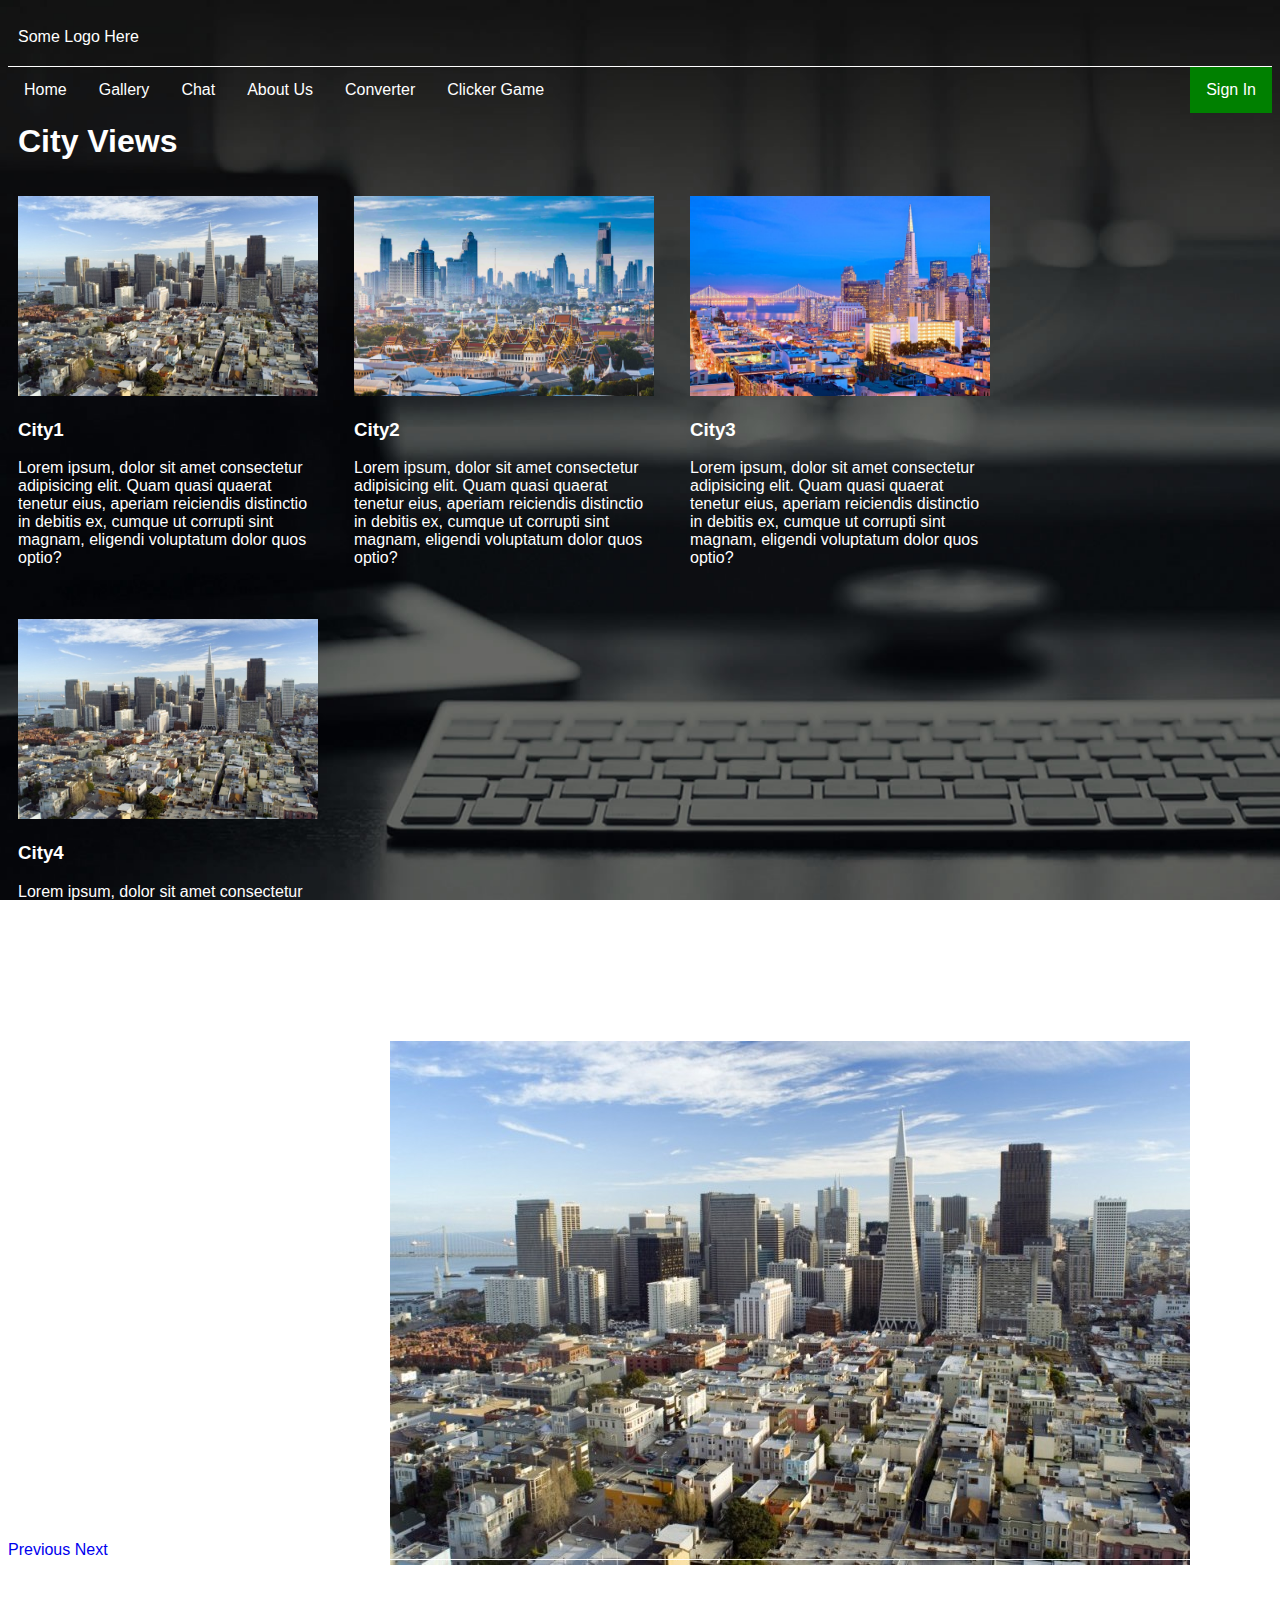
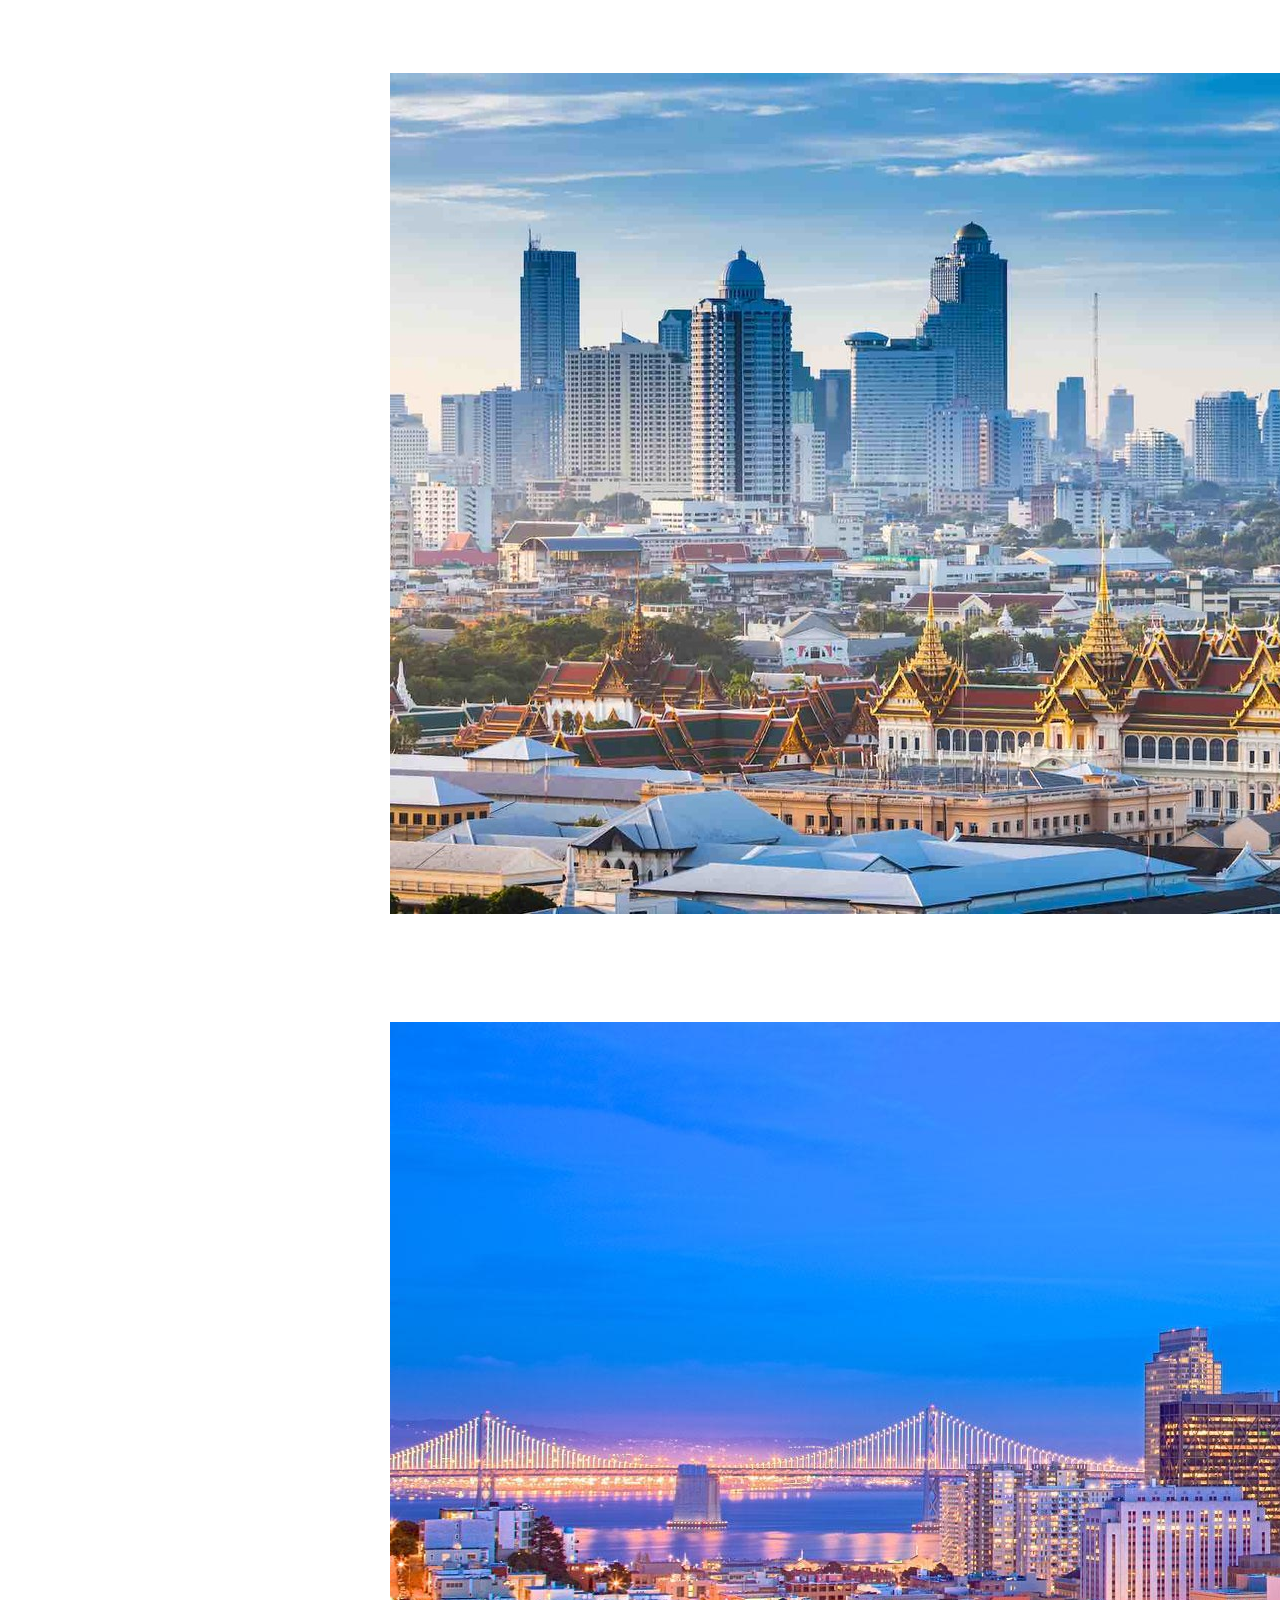
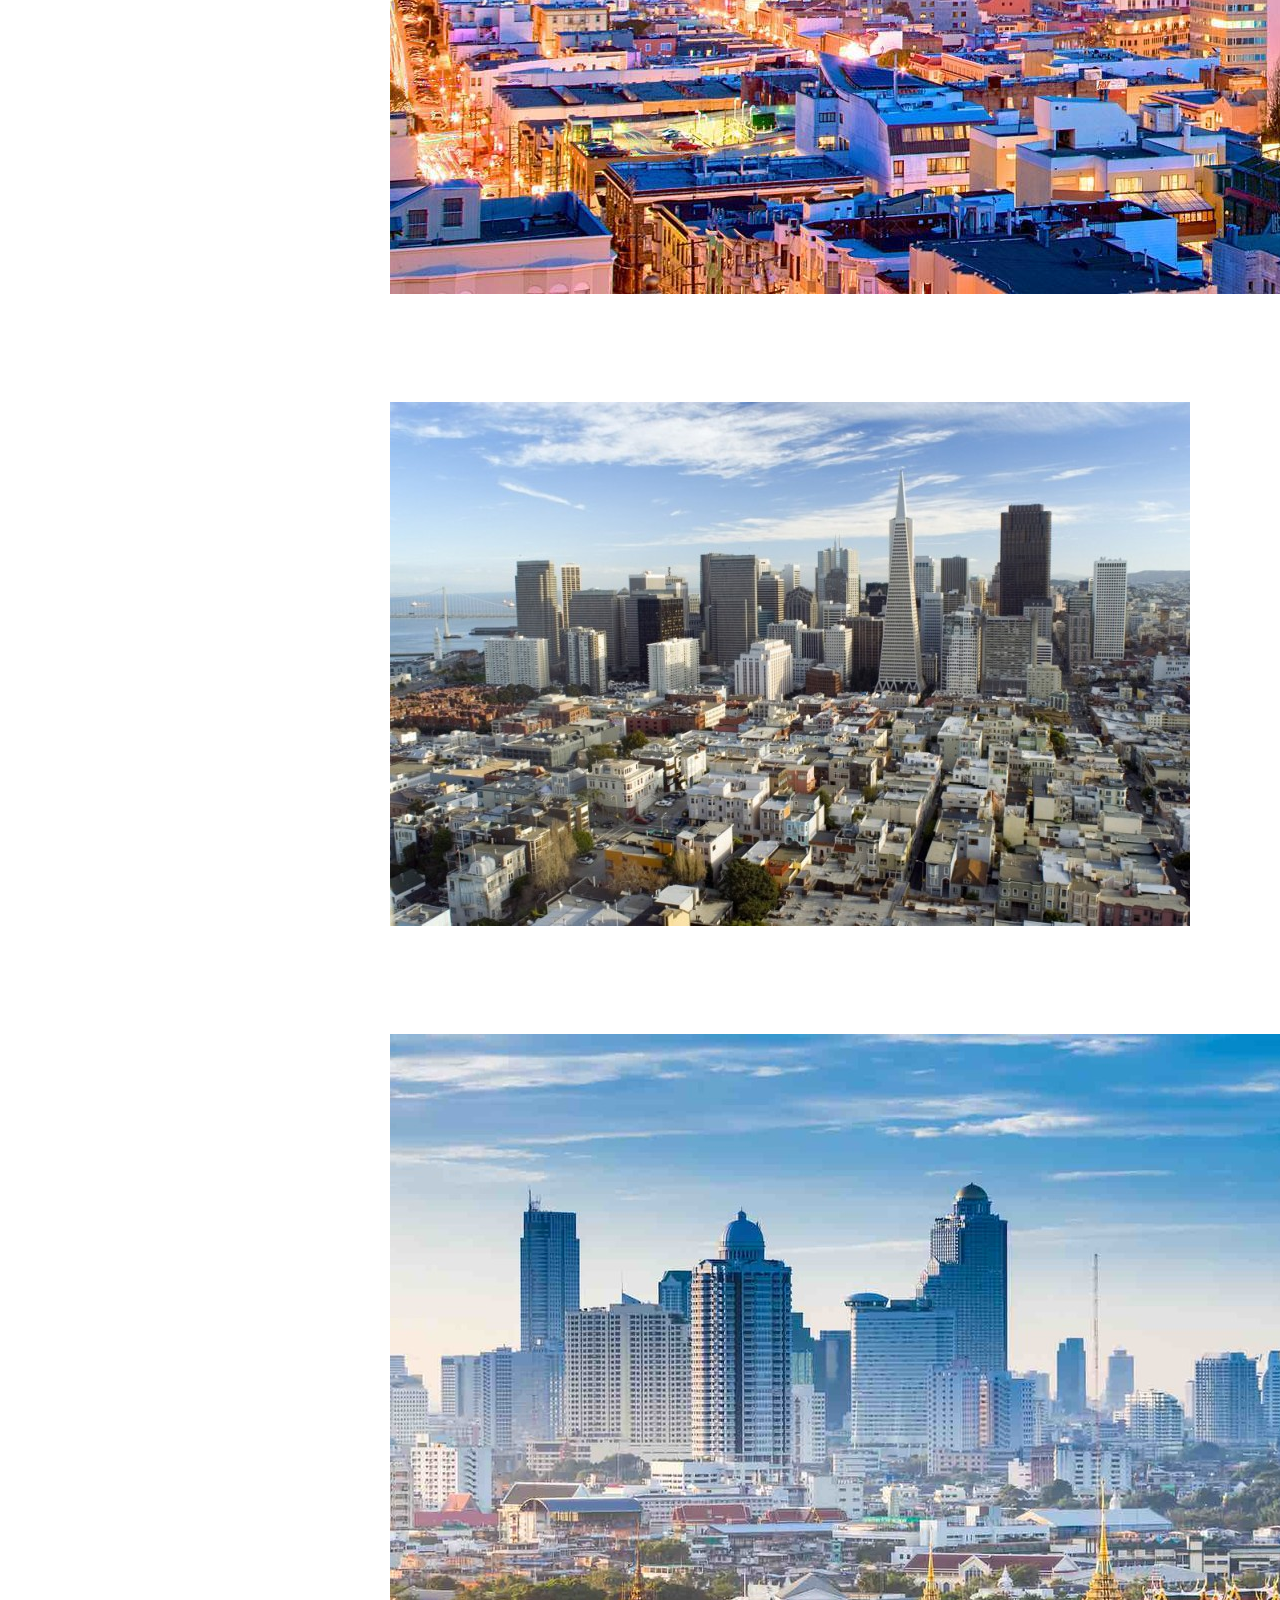
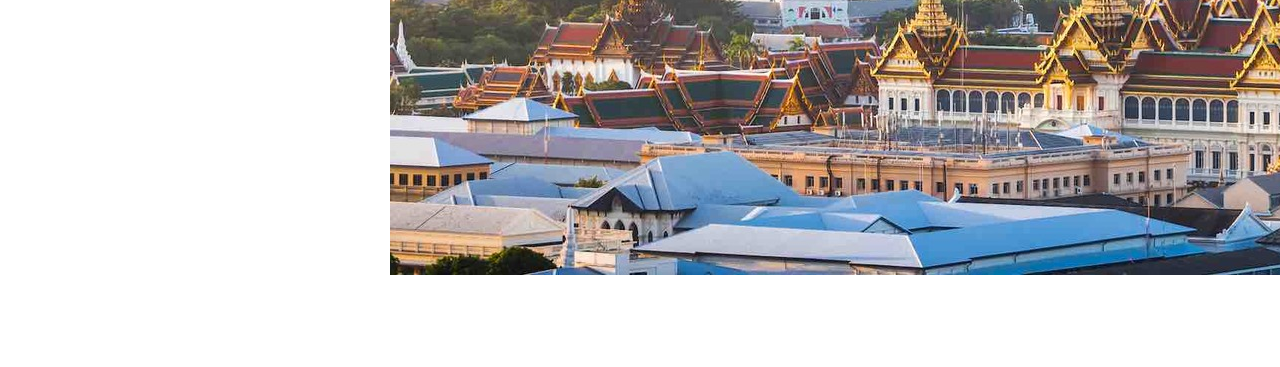
<file: HTML/index.html>
<!DOCTYPE html>
<html lang="en">

<head>
    <meta charset="UTF-8">
    <meta name="viewport" content="width=device-width, initial-scale=1.0">
    <meta http-equiv="X-UA-Compatible" content="ie=edge">
    <title>Home</title>
    <link rel="stylesheet" href="https://stackpath.bootstrapcdn.com/bootstrap/4.2.1/css/bootstrap.min.css" integrity="sha384-GJzZqFGwb1QTTN6wy59ffF1BuGJpLSa9DkKMp0DgiMDm4iYMj70gZWKYbI706tWS" crossorigin="anonymous">
    <link rel="stylesheet" type="text/css" href="../CSS/style.css">
</head>

<body>

    <header>
        <a href="../HTML/index.html" class="logo" style="float:left">Some Logo Here</a>
    </header>

    <ul>
        <li><a href="../HTML/index.html">Home</a></li>
        <li><a href="../HTML/gallery.html">Gallery</a></li>
        <li><a href="../HTML/Chat.html">Chat</a></li>
        <li><a href="../HTML/aboutUs.html">About Us</a></li>
        <li><a href="../HTML/converter.html">Converter</a></li>
        <li><a href="../HTML/clickerGame.html">Clicker Game</a></li>
        <li style="float:right"><a class="rightLink" href="../HTML/signIn.html">Sign In</a></li>
    </ul>

    <h1>City Views</h1>

    <div class="row">
        <div class="column">
            <div class="content">
                <img src="../Imgaes/City5.jpg" alt="City" width="300" height="200">
                <h3>City1</h3>
                <p>Lorem ipsum, dolor sit amet consectetur adipisicing elit. Quam quasi quaerat tenetur eius, aperiam reiciendis distinctio in debitis ex, cumque ut corrupti sint magnam, eligendi voluptatum dolor quos optio?
                </p>
            </div>
        </div>
        <div class="column">
            <div class="content">
                <img src="../Imgaes/City6.jpg" alt="City" width="300" height="200">
                <h3>City2</h3>
                <p>
                    Lorem ipsum, dolor sit amet consectetur adipisicing elit. Quam quasi quaerat tenetur eius, aperiam reiciendis distinctio in debitis ex, cumque ut corrupti sint magnam, eligendi voluptatum dolor quos optio?
                </p>
            </div>
        </div>
        <div class="column">
            <div class="content">
                <img src="../Imgaes/city7.jpg" alt="City" width="300" height="200">
                <h3>City3</h3>
                <p>
                    Lorem ipsum, dolor sit amet consectetur adipisicing elit. Quam quasi quaerat tenetur eius, aperiam reiciendis distinctio in debitis ex, cumque ut corrupti sint magnam, eligendi voluptatum dolor quos optio?
                </p>
            </div>
        </div>
        <div class="column">
            <div class="content">
                <img src="../Imgaes/City5.jpg" alt="City" width="300" height="200">
                <h3>City4</h3>
                <p>
                    Lorem ipsum, dolor sit amet consectetur adipisicing elit. Quam quasi quaerat tenetur eius, aperiam reiciendis distinctio in debitis ex, cumque ut corrupti sint magnam, eligendi voluptatum dolor quos optio?
                </p>
            </div>
        </div>
    </div>


    <div id="carouselExampleControls" class="carousel slide" data-ride="carousel">
        <div class="carousel-inner">
            <div class="carousel-item active">
                <img src="../Imgaes/City5.jpg" class="d-block w-100" alt="cs">
                <p>
                    Lorem ipsum dolor sit amet, consectetur adipisicing elit. Obcaecati dignissimos reprehenderit itaque sed maxime quae debitis est quisquam exercitationem voluptatibus dolore corporis ducimus, optio provident quaerat, nisi blanditiis nesciunt nemo?
                </p>
            </div>
            <div class="carousel-item">
                <img src="../Imgaes/City6.jpg" class="d-block w-100" alt="gta">
                <p>
                    Lorem ipsum dolor sit amet, consectetur adipisicing elit. Obcaecati dignissimos reprehenderit itaque sed maxime quae debitis est quisquam exercitationem voluptatibus dolore corporis ducimus, optio provident quaerat, nisi blanditiis nesciunt nemo?
                </p>
            </div>
            <div class="carousel-item">
                <img src="../Imgaes/city7.jpg" class="d-block w-100" alt="roe">
                <p>
                    Lorem ipsum dolor sit amet, consectetur adipisicing elit. Obcaecati dignissimos reprehenderit itaque sed maxime quae debitis est quisquam exercitationem voluptatibus dolore corporis ducimus, optio provident quaerat, nisi blanditiis nesciunt nemo?
                </p>
            </div>
            <div class="carousel-item">
                <img src="../Imgaes/City5.jpg" class="d-block w-100" alt="sc">
                <p>
                    Lorem ipsum dolor sit amet, consectetur adipisicing elit. Obcaecati dignissimos reprehenderit itaque sed maxime quae debitis est quisquam exercitationem voluptatibus dolore corporis ducimus, optio provident quaerat, nisi blanditiis nesciunt nemo?
                </p>
            </div>
            <div class="carousel-item">
                <img src="../Imgaes/City6.jpg" class="d-block w-100" alt="wow">
                <p>
                    Lorem ipsum dolor sit amet, consectetur adipisicing elit. Obcaecati dignissimos reprehenderit itaque sed maxime quae debitis est quisquam exercitationem voluptatibus dolore corporis ducimus, optio provident quaerat, nisi blanditiis nesciunt nemo?
                </p>
            </div>
        </div>
        <a class="carousel-control-prev" href="#carouselExampleControls" role="button" data-slide="prev">
            <span class="carousel-control-prev-icon" aria-hidden="true"></span>
            <span class="sr-only">Previous</span>
        </a>
        <a class="carousel-control-next" href="#carouselExampleControls" role="button" data-slide="next">
            <span class="carousel-control-next-icon" aria-hidden="true"></span>
            <span class="sr-only">Next</span>
        </a>
    </div>




    <script src="https://code.jquery.com/jquery-3.3.1.slim.min.js" integrity="sha384-q8i/X+965DzO0rT7abK41JStQIAqVgRVzpbzo5smXKp4YfRvH+8abtTE1Pi6jizo" crossorigin="anonymous"></script>
    <script src="https://cdnjs.cloudflare.com/ajax/libs/popper.js/1.14.6/umd/popper.min.js" integrity="sha384-wHAiFfRlMFy6i5SRaxvfOCifBUQy1xHdJ/yoi7FRNXMRBu5WHdZYu1hA6ZOblgut" crossorigin="anonymous"></script>
    <script src="https://stackpath.bootstrapcdn.com/bootstrap/4.2.1/js/bootstrap.min.js" integrity="sha384-B0UglyR+jN6CkvvICOB2joaf5I4l3gm9GU6Hc1og6Ls7i6U/mkkaduKaBhlAXv9k" crossorigin="anonymous"></script>
    <script src="../JS/javaScript.js" type="text/javascript"></script>
</body>

<footer>
    <p>Kristians Grinbergs</p>
    <p>kristians.grinbergs@gmail.com</p>
</footer>

</html>
</file>
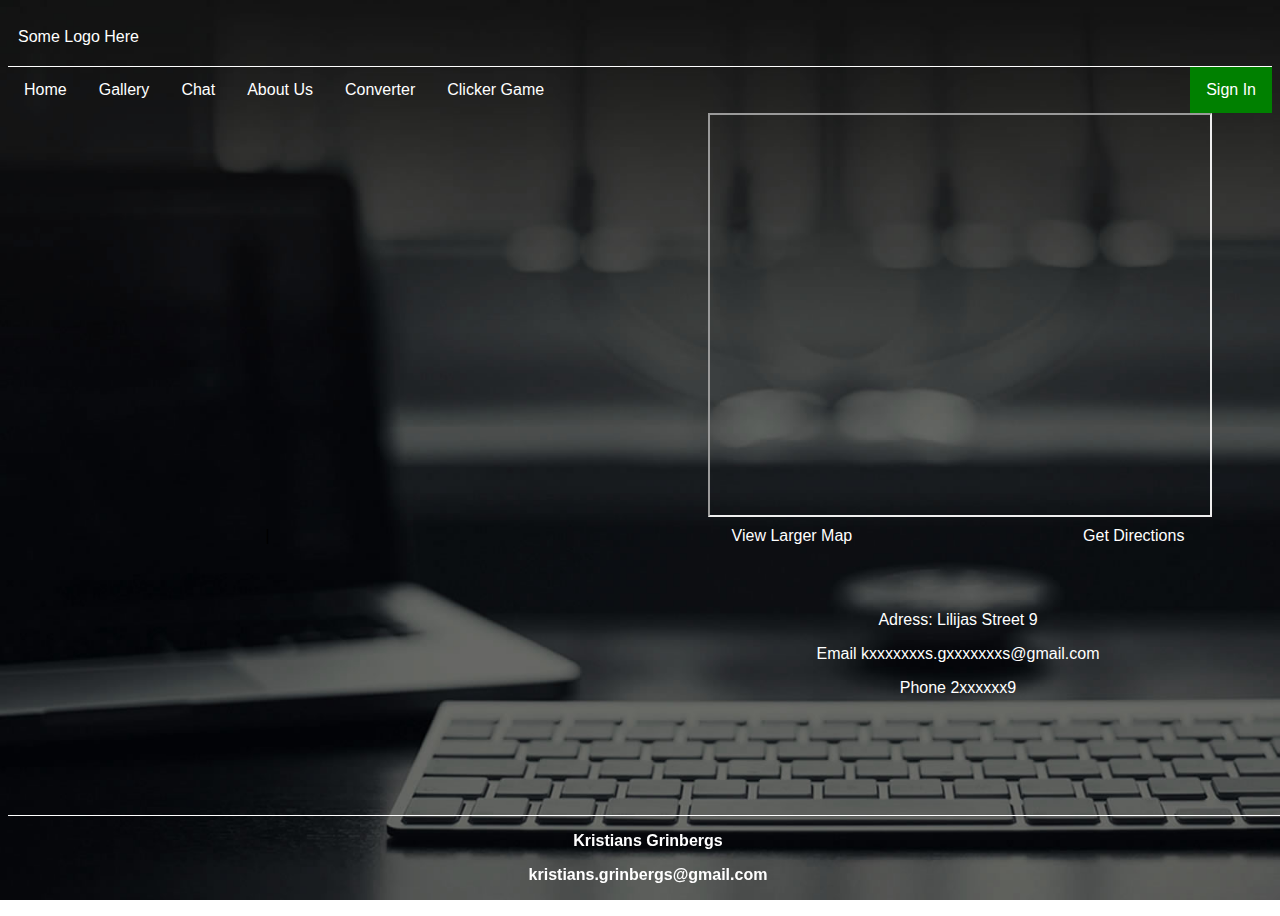
<file: HTML/aboutUs.html>
<!DOCTYPE html>
<html lang="en">

<head>
    <meta charset="UTF-8">
    <meta name="viewport" content="width=device-width, initial-scale=1.0">
    <meta http-equiv="X-UA-Compatible" content="ie=edge">
    <title>Document</title>
    <link rel="stylesheet" href="https://stackpath.bootstrapcdn.com/bootstrap/4.2.1/css/bootstrap.min.css" integrity="sha384-GJzZqFGwb1QTTN6wy59ffF1BuGJpLSa9DkKMp0DgiMDm4iYMj70gZWKYbI706tWS" crossorigin="anonymous">
    <link rel="stylesheet" type="text/css" href="../CSS/style.css">
</head>

<body>

    <header>
        <a href="../HTML/index.html" class="logo" style="float:left">Some Logo Here</a>
    </header>

    <ul>
        <li><a href="../HTML/index.html">Home</a></li>
        <li><a href="../HTML/gallery.html">Gallery</a></li>
        <li><a href="../HTML/Chat.html">Chat</a></li>
        <li><a href="../HTML/aboutUs.html">About Us</a></li>
        <li><a href="../HTML/converter.html">Converter</a></li>
        <li><a href="../HTML/clickerGame.html">Clicker Game</a></li>
        <li style="float:right"><a class="rightLink" href="../HTML/signIn.html">Sign In</a></li>
    </ul>



    <div>
        <iframe class="map" width="500" height="400" frameborder="10" src="https://www.bing.com/maps/embed?h=400&w=500&cp=56.93281299391549~24.14347289768706&lvl=11&typ=d&sty=r&src=SHELL&FORM=MBEDV8" scrolling="no">
        </iframe>
        <div style="white-space: nowrap; text-align: center; width: 500px; padding: 6px 0;">
            <a class="largeMap" id="largeMapLink" target="_blank" href="https://www.bing.com/maps?cp=56.965180~24.065910&amp;sty=r&amp;lvl=11&amp;FORM=MBEDLD">View
                Larger Map</a> &nbsp; | &nbsp;
            <a class="Directions" id="dirMapLink" target="_blank" href="https://www.bing.com/maps/directions?cp=56.965180~24.065910&sty=r&lvl=11&rtp=~pos.56.965180_24.065910____&FORM=MBEDLD">Get
                Directions</a>
            <p class="info">Adress: Lilijas Street 9</p>
            <p class="info">Email kxxxxxxxs.gxxxxxxxs@gmail.com</p>
            <p class="info">Phone 2xxxxxx9</p>
        </div>
    </div>































    <script src="https://code.jquery.com/jquery-3.3.1.slim.min.js" integrity="sha384-q8i/X+965DzO0rT7abK41JStQIAqVgRVzpbzo5smXKp4YfRvH+8abtTE1Pi6jizo" crossorigin="anonymous"></script>
    <script src="https://cdnjs.cloudflare.com/ajax/libs/popper.js/1.14.6/umd/popper.min.js" integrity="sha384-wHAiFfRlMFy6i5SRaxvfOCifBUQy1xHdJ/yoi7FRNXMRBu5WHdZYu1hA6ZOblgut" crossorigin="anonymous"></script>
    <script src="https://stackpath.bootstrapcdn.com/bootstrap/4.2.1/js/bootstrap.min.js" integrity="sha384-B0UglyR+jN6CkvvICOB2joaf5I4l3gm9GU6Hc1og6Ls7i6U/mkkaduKaBhlAXv9k" crossorigin="anonymous"></script>
    <script src="../JS/javaScript.js" type="text/javascript"></script>
</body>

<footer class="footer">
    <p>Kristians Grinbergs</p>
    <p>kristians.grinbergs@gmail.com</p>
</footer>

</html>
</file>
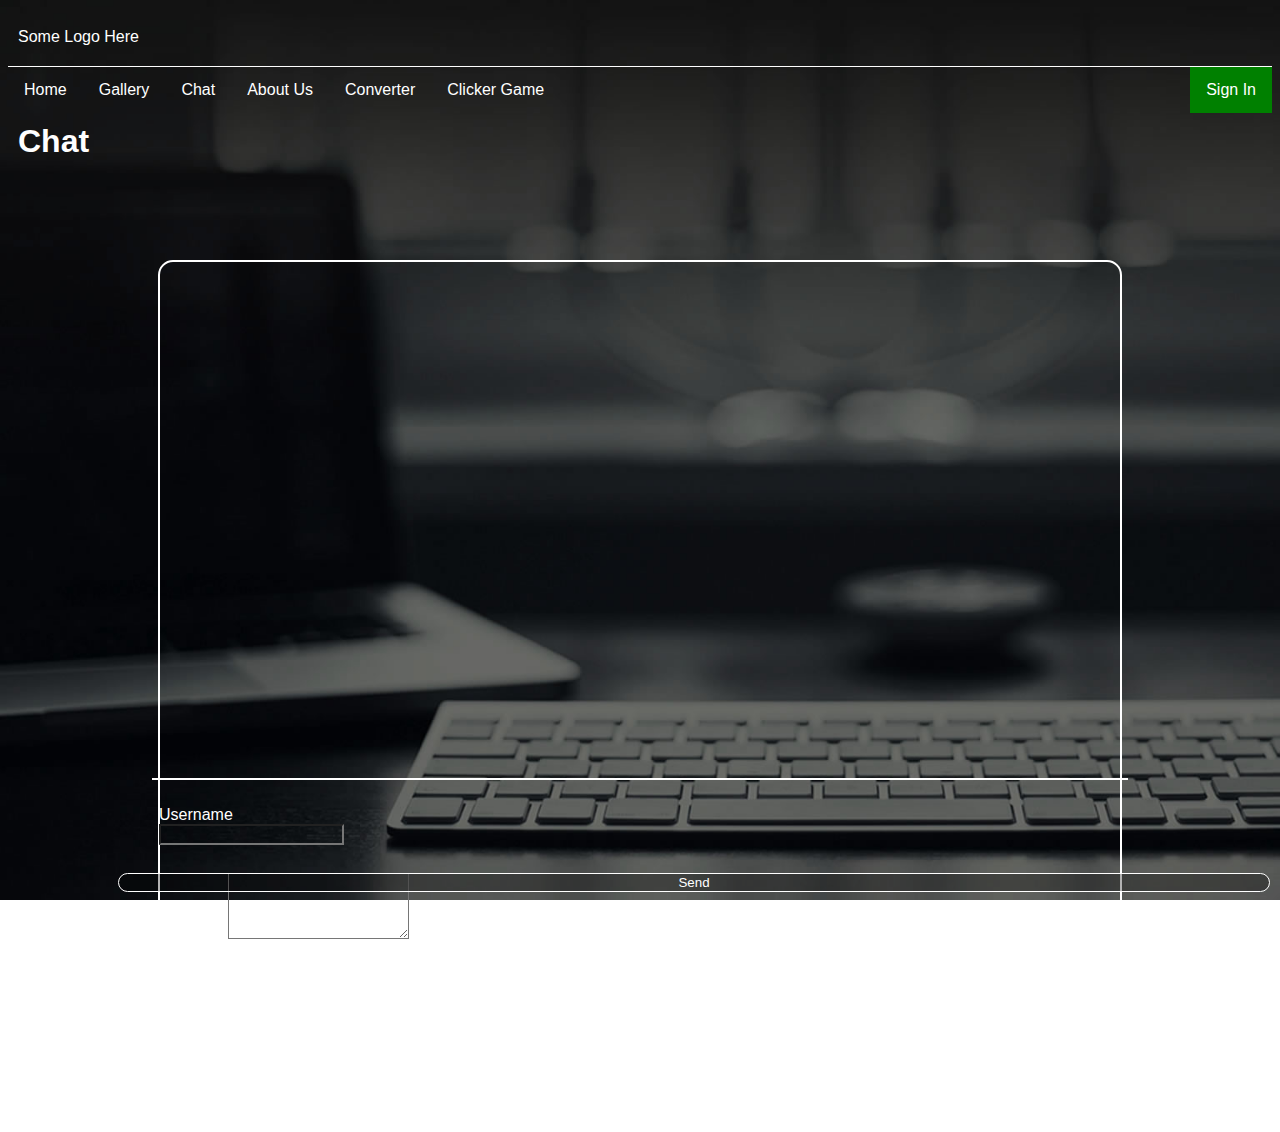
<file: HTML/Chat.html>
<!DOCTYPE html>
<html lang="en">

<head>
    <meta charset="UTF-8">
    <meta name="viewport" content="width=device-width, initial-scale=1.0">
    <meta http-equiv="X-UA-Compatible" content="ie=edge">
    <title>Chat</title>
    <link rel="stylesheet" href="https://stackpath.bootstrapcdn.com/bootstrap/4.2.1/css/bootstrap.min.css" integrity="sha384-GJzZqFGwb1QTTN6wy59ffF1BuGJpLSa9DkKMp0DgiMDm4iYMj70gZWKYbI706tWS" crossorigin="anonymous">
    <link rel="stylesheet" type="text/css" href="../CSS/style.css">
</head>

<body>

    <header>
        <a href="../HTML/index.html" class="logo" style="float:left">Some Logo Here</a>
    </header>

    <ul>
        <li><a href="../HTML/index.html">Home</a></li>
        <li><a href="../HTML/gallery.html">Gallery</a></li>
        <li><a href="../HTML/Chat.html">Chat</a></li>
        <li><a href="../HTML/aboutUs.html">About Us</a></li>
        <li><a href="../HTML/converter.html">Converter</a></li>
        <li><a href="../HTML/clickerGame.html">Clicker Game</a></li>
        <li style="float:right"><a class="rightLink" href="../HTML/signIn.html">Sign In</a></li>
    </ul>

    <h1>Chat</h1>

    <div class="chat">
        <div class="row">
            <div class="col">
                <div class="chat-container"></div>
            </div>
        </div>
        <div class="row input">
            <div class="col-md-3 col-sm-12">
                <label for="username">Username</label></br>
                <input type="text" id="username" name="username">
            </div>
        </div>
        <div class="row input">
            <div class="col-md-10 col-sm-12">
                <label for="message">Message</label>
                <textarea name="" id="message" name="message"></textarea>
            </div>
            <div class="col-md-2 col-sm-12 ">
                <input type="button" value="Send" class="btn" id="sendBtn">
            </div>
        </div>
    </div>


    <script src="https://code.jquery.com/jquery-3.3.1.slim.min.js" integrity="sha384-q8i/X+965DzO0rT7abK41JStQIAqVgRVzpbzo5smXKp4YfRvH+8abtTE1Pi6jizo" crossorigin="anonymous"></script>
    <script src="https://cdnjs.cloudflare.com/ajax/libs/popper.js/1.14.6/umd/popper.min.js" integrity="sha384-wHAiFfRlMFy6i5SRaxvfOCifBUQy1xHdJ/yoi7FRNXMRBu5WHdZYu1hA6ZOblgut" crossorigin="anonymous"></script>
    <script src="https://stackpath.bootstrapcdn.com/bootstrap/4.2.1/js/bootstrap.min.js" integrity="sha384-B0UglyR+jN6CkvvICOB2joaf5I4l3gm9GU6Hc1og6Ls7i6U/mkkaduKaBhlAXv9k" crossorigin="anonymous"></script>
    <script src="../JS/javaScript.js" type="text/javascript"></script>
</body>

<footer>
    <p>Kristians Grinbergs</p>
    <p>kristians.grinbergs@gmail.com</p>
</footer>

</html>
</file>
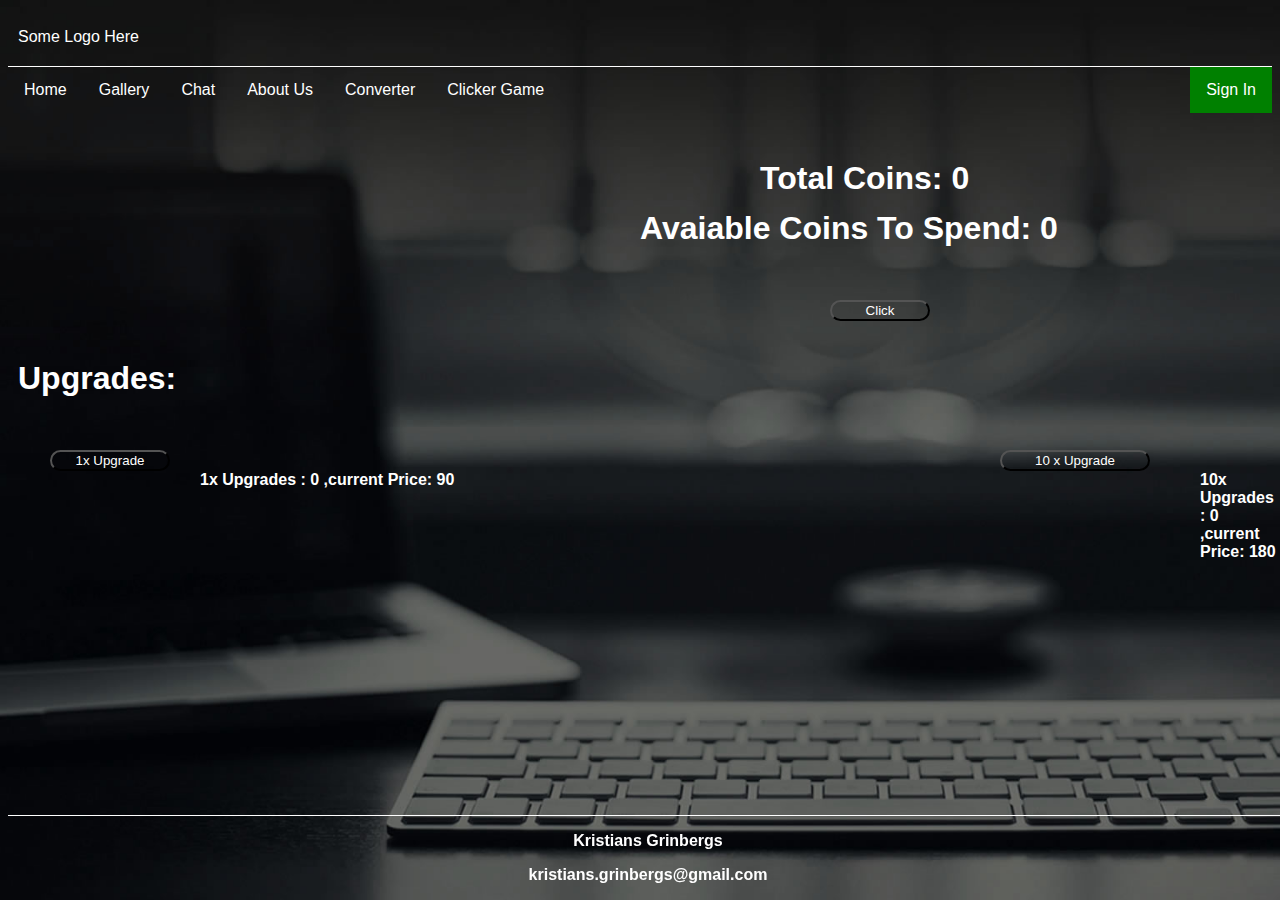
<file: HTML/clickerGame.html>
<!DOCTYPE html>
<html lang="en">

<head>
    <meta charset="UTF-8">
    <meta name="viewport" content="width=device-width, initial-scale=1.0">
    <meta http-equiv="X-UA-Compatible" content="ie=edge">
    <title>Document</title>
    <link rel="stylesheet" href="https://stackpath.bootstrapcdn.com/bootstrap/4.2.1/css/bootstrap.min.css" integrity="sha384-GJzZqFGwb1QTTN6wy59ffF1BuGJpLSa9DkKMp0DgiMDm4iYMj70gZWKYbI706tWS" crossorigin="anonymous">
    <link rel="stylesheet" type="text/css" href="../CSS/style.css">
</head>

<body>
    <header>
        <a href="../HTML/index.html" class="logo" style="float:left">Some Logo Here</a>
    </header>

    <ul>
        <li><a href="../HTML/index.html">Home</a></li>
        <li><a href="../HTML/gallery.html">Gallery</a></li>
        <li><a href="../HTML/Chat.html">Chat</a></li>
        <li><a href="../HTML/aboutUs.html">About Us</a></li>
        <li><a href="../HTML/converter.html">Converter</a></li>
        <li><a href="../HTML/clickerGame.html">Clicker Game</a></li>
        <li style="float:right"><a class="rightLink" href="../HTML/signIn.html">Sign In</a></li>
    </ul>

    <div id="totalCoins">
        <h1>Total Coins: <span id="totCoins">0</span></h1>
    </div>

    <div id="AvaiableCoins">
        <h1>Avaiable Coins To Spend: <span id="CoinsToSpend">0</span></h1>
    </div>

    <button id="click" class="firstCounter" onclick="incrementFirstNumber();">Click</button>

    <div id="upgrade">
        <h1>Upgrades:</h1>
    </div>

    <div id="upgradeFirst">
        <h4>1x Upgrades : <span id="singleUp">0</span> ,current Price: <span id="smallPrice">90</span> </h4>
    </div>

    <div id="upgradeSecond">
        <h4>10x Upgrades : <span id="multiUp">0</span> ,current Price: <span id="bigPrice">180</span></h4>
    </div>

    <button id="singleUpgrade" class="upgrade" onclick="upgradeOne()">1x Upgrade</button>

    <button id="multipleUpgrade" class="upgrade" onclick="bigUpgrade()">10 x Upgrade</button>




    <script src="https://code.jquery.com/jquery-3.3.1.slim.min.js" integrity="sha384-q8i/X+965DzO0rT7abK41JStQIAqVgRVzpbzo5smXKp4YfRvH+8abtTE1Pi6jizo" crossorigin="anonymous"></script>
    <script src="https://cdnjs.cloudflare.com/ajax/libs/popper.js/1.14.6/umd/popper.min.js" integrity="sha384-wHAiFfRlMFy6i5SRaxvfOCifBUQy1xHdJ/yoi7FRNXMRBu5WHdZYu1hA6ZOblgut" crossorigin="anonymous"></script>
    <script src="https://stackpath.bootstrapcdn.com/bootstrap/4.2.1/js/bootstrap.min.js" integrity="sha384-B0UglyR+jN6CkvvICOB2joaf5I4l3gm9GU6Hc1og6Ls7i6U/mkkaduKaBhlAXv9k" crossorigin="anonymous"></script>
    <script src="../JS/javaScript.js" type="text/javascript"></script>
</body>

<footer class="footer">
    <p>Kristians Grinbergs</p>
    <p>kristians.grinbergs@gmail.com</p>
</footer>

</html>
</file>
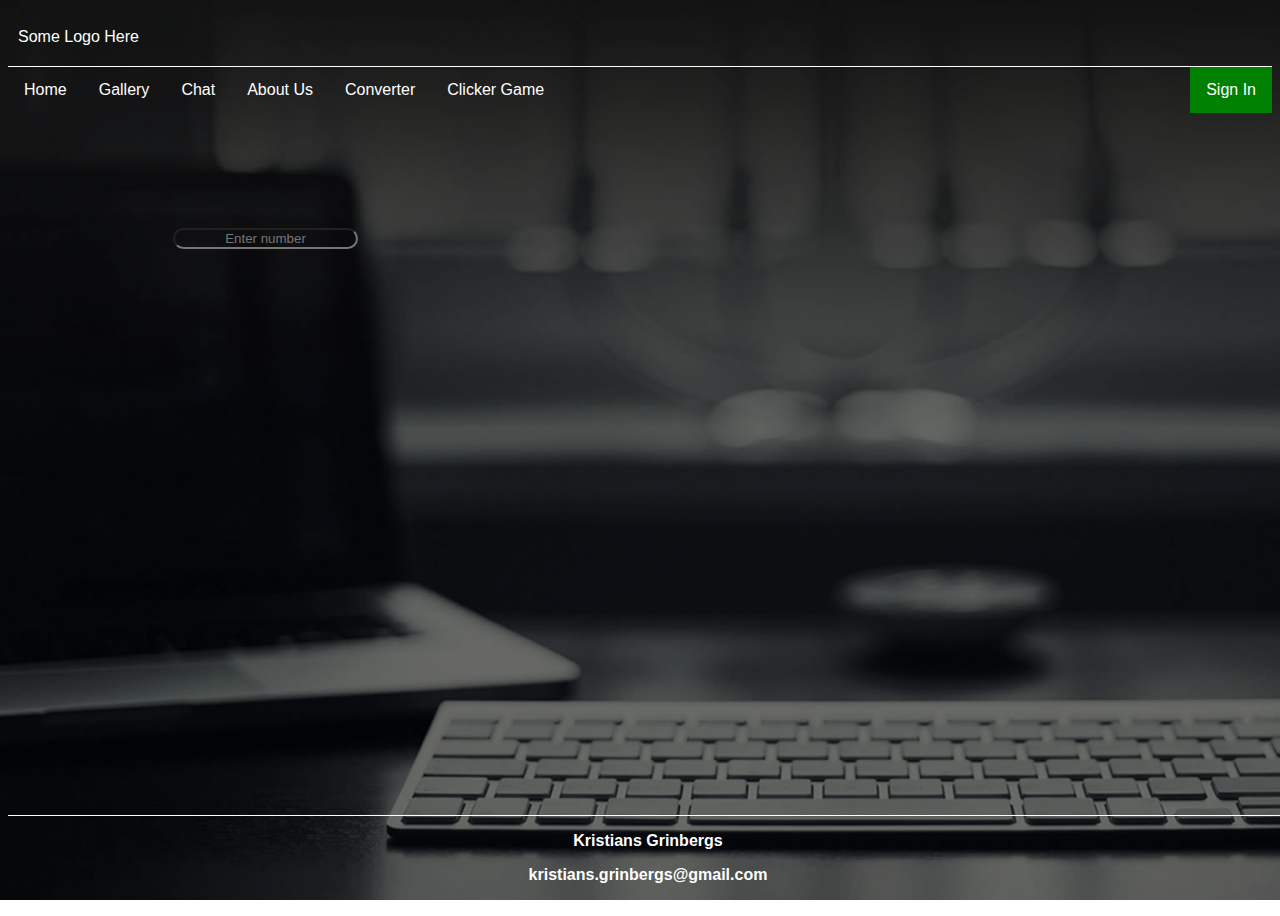
<file: HTML/converter.html>
<!DOCTYPE html>
<html lang="en">

<head>
    <meta charset="UTF-8">
    <meta name="viewport" content="width=device-width, initial-scale=1.0">
    <meta http-equiv="X-UA-Compatible" content="ie=edge">
    <title>Document</title>
    <link rel="stylesheet" href="https://stackpath.bootstrapcdn.com/bootstrap/4.2.1/css/bootstrap.min.css" integrity="sha384-GJzZqFGwb1QTTN6wy59ffF1BuGJpLSa9DkKMp0DgiMDm4iYMj70gZWKYbI706tWS" crossorigin="anonymous">
    <link rel="stylesheet" type="text/css" href="../CSS/style.css">
</head>

<body>

    <header>
        <a href="../HTML/index.html" class="logo" style="float:left">Some Logo Here</a>
    </header>

    <ul>
        <li><a href="../HTML/index.html">Home</a></li>
        <li><a href="../HTML/gallery.html">Gallery</a></li>
        <li><a href="../HTML/Chat.html">Chat</a></li>
        <li><a href="../HTML/aboutUs.html">About Us</a></li>
        <li><a href="../HTML/converter.html">Converter</a></li>
        <li><a href="../HTML/clickerGame.html">Clicker Game</a></li>
        <li style="float:right"><a class="rightLink" href="../HTML/signIn.html">Sign In</a></li>
    </ul>

    <div id="skaitli">
        <input id="number" type="text" onkeyup=figure(this.value) placeholder="Enter number" />
        <span id="words"></span>
    </div>



    <script src="https://code.jquery.com/jquery-3.3.1.slim.min.js" integrity="sha384-q8i/X+965DzO0rT7abK41JStQIAqVgRVzpbzo5smXKp4YfRvH+8abtTE1Pi6jizo" crossorigin="anonymous"></script>
    <script src="https://cdnjs.cloudflare.com/ajax/libs/popper.js/1.14.6/umd/popper.min.js" integrity="sha384-wHAiFfRlMFy6i5SRaxvfOCifBUQy1xHdJ/yoi7FRNXMRBu5WHdZYu1hA6ZOblgut" crossorigin="anonymous"></script>
    <script src="https://stackpath.bootstrapcdn.com/bootstrap/4.2.1/js/bootstrap.min.js" integrity="sha384-B0UglyR+jN6CkvvICOB2joaf5I4l3gm9GU6Hc1og6Ls7i6U/mkkaduKaBhlAXv9k" crossorigin="anonymous"></script>
    <script src="../JS/javaScript.js" type="text/javascript"></script>
</body>

<footer id="converter">
    <p>Kristians Grinbergs</p>
    <p>kristians.grinbergs@gmail.com</p>
</footer>

</html>
</file>
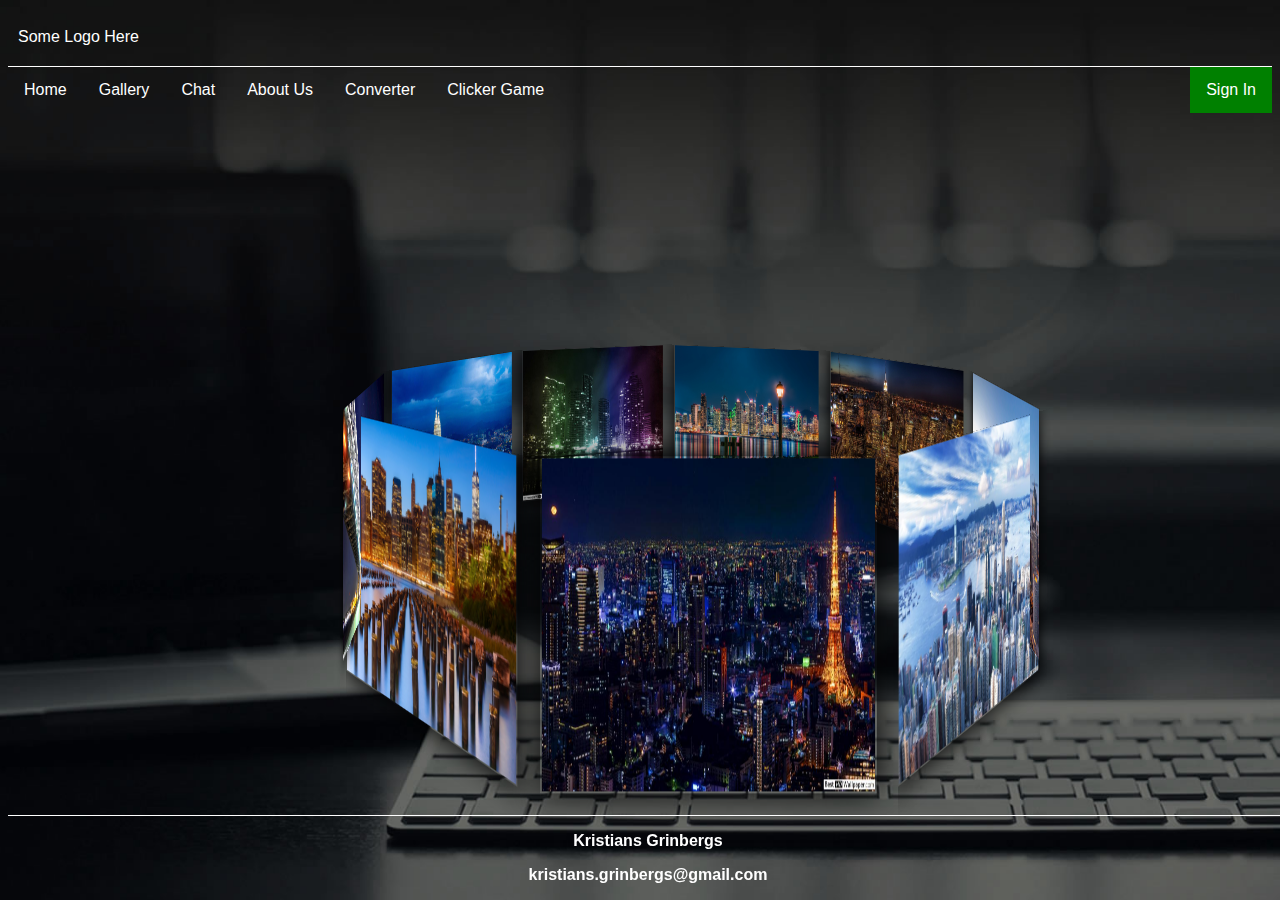
<file: HTML/gallery.html>
<!DOCTYPE html>
<html lang="en">

<head>
    <meta charset="UTF-8">
    <meta name="viewport" content="width=device-width, initial-scale=1.0">
    <meta http-equiv="X-UA-Compatible" content="ie=edge">
    <title>Document</title>
    <link rel="stylesheet" href="https://stackpath.bootstrapcdn.com/bootstrap/4.2.1/css/bootstrap.min.css" integrity="sha384-GJzZqFGwb1QTTN6wy59ffF1BuGJpLSa9DkKMp0DgiMDm4iYMj70gZWKYbI706tWS" crossorigin="anonymous">
    <link rel="stylesheet" type="text/css" href="../CSS/style.css">
</head>


<body>

    <header>
        <a href="../HTML/index.html" class="logo" style="float:left">Some Logo Here</a>
    </header>

    <ul>
        <li><a href="../HTML/index.html">Home</a></li>
        <li><a href="../HTML/gallery.html">Gallery</a></li>
        <li><a href="../HTML/Chat.html">Chat</a></li>
        <li><a href="../HTML/aboutUs.html">About Us</a></li>
        <li><a href="../HTML/converter.html">Converter</a></li>
        <li><a href="../HTML/clickerGame.html">Clicker Game</a></li>
        <li style="float:right"><a class="rightLink" href="../HTML/signIn.html">Sign In</a></li>
    </ul>

    <section class="slideshow">
        <div class="gallery">
            <div class="gallery-carrousel">
                <figure class="images"><img src="../Imgaes/city1.jpg" alt="city"></figure>
                <figure class="images"><img src="../Imgaes/city2.jpg" alt="city"></figure>
                <figure class="images"><img src="../Imgaes/city3.jpg" alt="city"></figure>
                <figure class="images"><img src="../Imgaes/city4.jpg" alt="city"></figure>
                <figure class="images"><img src="../Imgaes/City8.jpg" alt="city"></figure>
                <figure class="images"><img src="../Imgaes/city9.jpg" alt="city"></figure>
                <figure class="images"><img src="../Imgaes/city10.jpg" alt="city"></figure>
                <figure class="images"><img src="../Imgaes/city11.jpg" alt="city"></figure>
                <figure class="images"><img src="../Imgaes/city12.jpg" alt="city"></figure>

            </div>
        </div>
    </section>















    <script src="https://code.jquery.com/jquery-3.3.1.slim.min.js" integrity="sha384-q8i/X+965DzO0rT7abK41JStQIAqVgRVzpbzo5smXKp4YfRvH+8abtTE1Pi6jizo" crossorigin="anonymous"></script>
    <script src="https://cdnjs.cloudflare.com/ajax/libs/popper.js/1.14.6/umd/popper.min.js" integrity="sha384-wHAiFfRlMFy6i5SRaxvfOCifBUQy1xHdJ/yoi7FRNXMRBu5WHdZYu1hA6ZOblgut" crossorigin="anonymous"></script>
    <script src="https://stackpath.bootstrapcdn.com/bootstrap/4.2.1/js/bootstrap.min.js" integrity="sha384-B0UglyR+jN6CkvvICOB2joaf5I4l3gm9GU6Hc1og6Ls7i6U/mkkaduKaBhlAXv9k" crossorigin="anonymous"></script>
    <script src="../JS/javaScript.js" type="text/javascript"></script>
</body>

<footer class="footer">
    <p>Kristians Grinbergs</p>
    <p>kristians.grinbergs@gmail.com</p>
</footer>

</html>
</file>
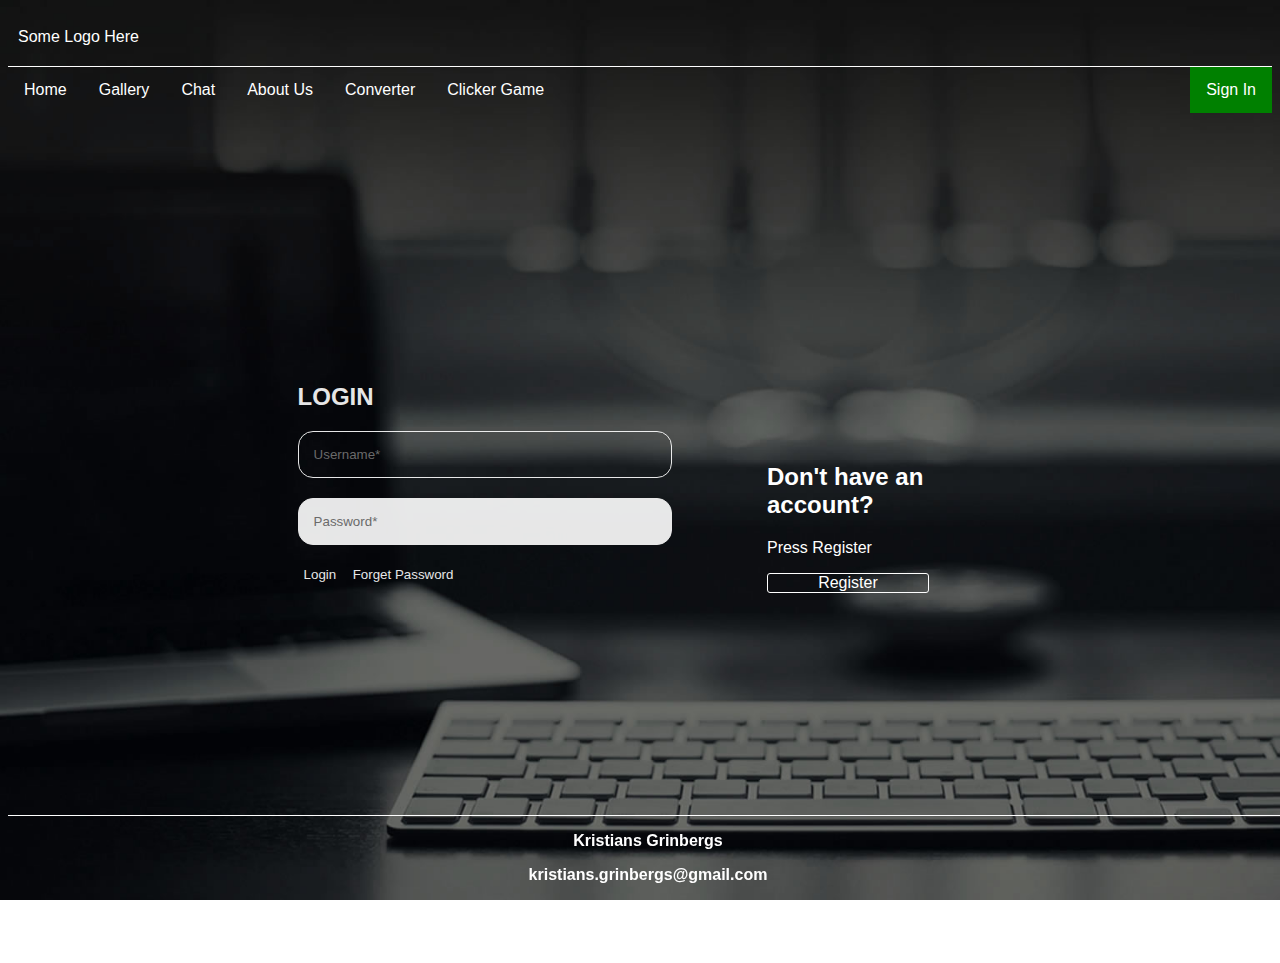
<file: HTML/signIn.html>
<!DOCTYPE html>
<html lang="en">

<head>
    <meta charset="UTF-8">
    <meta name="viewport" content="width=device-width, initial-scale=1.0">
    <meta http-equiv="X-UA-Compatible" content="ie=edge">
    <title>Sign In</title>
    <link rel="stylesheet" href="https://stackpath.bootstrapcdn.com/bootstrap/4.2.1/css/bootstrap.min.css" integrity="sha384-GJzZqFGwb1QTTN6wy59ffF1BuGJpLSa9DkKMp0DgiMDm4iYMj70gZWKYbI706tWS" crossorigin="anonymous">
    <link rel="stylesheet" type="text/css" href="../CSS/style.css">
</head>

<body>

    <header>
        <a href="../HTML/index.html" class="logo" style="float:left">Some Logo Here</a>
    </header>

    <ul>
        <li><a href="../HTML/index.html">Home</a></li>
        <li><a href="../HTML/gallery.html">Gallery</a></li>
        <li><a href="../HTML/Chat.html">Chat</a></li>
        <li><a href="../HTML/aboutUs.html">About Us</a></li>
        <li><a href="../HTML/converter.html">Converter</a></li>
        <li><a href="../HTML/clickerGame.html">Clicker Game</a></li>
        <li style="float:right"><a class="rightLink" href="../HTML/signIn.html">Sign In</a></li>
    </ul>


    <div class="login-reg-panel">
        <div class="login-info-box">
            <h2>Have an account?</h2>
            <p>
                Press Login
            </p>
            <label id="label-register" for="log-reg-show">Login</label>
            <input type="radio" name="active-log-panel" id="log-reg-show" checked="checked">
        </div>
        <div class="register-info-box">
            <h2>Don't have an account?</h2>
            <p>
                Press Register
            </p>
            <label id="label-login" for="log-login-show">Register</label>
            <input type="radio" name="active-log-panel" id="log-login-show">
        </div>

        <div class="white-panel">
            <div class="login-show">
                <h2>LOGIN</h2>
                <input type="text" id="username" name="username" placeholder="Username*" required>
                <input type="password" id="password" name="password" placeholder="Password*" required>
                <input class="Buttons" type="submit" value="Login" id="logInBtn" required>
                <input class="Buttons" type="submit" value="Forget Password" id="getBackPassword" required>
            </div>
            <div class="register-show">
                <h2>REGISTER</h2>
                <input type="text" id="Regusername" name="username" placeholder="Username*" required>
                <input type="password" id="Regpassword" name="password" placeholder="Password*" required>
                <input type="password" id="RegpasswordRe" name="passwordRe" placeholder="Repeat Password*" required>
                <input type="text" id="Regemail" name="email" placeholder="Enter Email*" required>
                <input class="Buttons" type="submit" value="Register" id="regBtn" required>
            </div>
        </div>
    </div>



    <script src="https://code.jquery.com/jquery-3.3.1.slim.min.js" integrity="sha384-q8i/X+965DzO0rT7abK41JStQIAqVgRVzpbzo5smXKp4YfRvH+8abtTE1Pi6jizo" crossorigin="anonymous"></script>
    <script src="https://cdnjs.cloudflare.com/ajax/libs/popper.js/1.14.6/umd/popper.min.js" integrity="sha384-wHAiFfRlMFy6i5SRaxvfOCifBUQy1xHdJ/yoi7FRNXMRBu5WHdZYu1hA6ZOblgut" crossorigin="anonymous"></script>
    <script src="https://stackpath.bootstrapcdn.com/bootstrap/4.2.1/js/bootstrap.min.js" integrity="sha384-B0UglyR+jN6CkvvICOB2joaf5I4l3gm9GU6Hc1og6Ls7i6U/mkkaduKaBhlAXv9k" crossorigin="anonymous"></script>
    <script src="../JS/javaScript.js" type="text/javascript"></script>
    <script src="https://code.jquery.com/jquery-3.3.1.js"></script>
</body>

<footer class="footer">
    <p>Kristians Grinbergs</p>
    <p>kristians.grinbergs@gmail.com</p>
</footer>

</html>
</file>
<file: CSS/style.css>
body {
    background-image: url(../Imgaes/background.jpg);
    background-repeat: no-repeat;
    background-size: cover;
    background-attachment: fixed;
    font-family: Arial, Helvetica, sans-serif;
    height: 100vh;
    min-height: 550px;
    max-width: 100%;
    max-width: 100%;
    overflow-x: hidden;
    overflow-y: auto;
}

header {
    overflow: hidden;
    background-color: transparent;
    padding: 20px 10px;
    border-bottom: 1px solid white;
}

header a {
    color: white;
}

footer {
    position: relative;
    bottom: 0;
    width: 100%;
    background: transparent;
    border-top: 1px solid white;
    text-align: center;
    font-weight: bold;
}

.footer {
    position: fixed;
    bottom: 0;
    width: 100%;
    background: transparent;
    border-top: 1px solid white;
    text-align: center;
    font-weight: bold;
}


/*------Main-----*/

ul {
    list-style-type: none;
    margin: 0;
    padding: 0;
    overflow: hidden;
    background-color: transparent;
}

li {
    float: left;
}

li a {
    display: block;
    color: white;
    text-align: center;
    padding: 14px 16px;
    text-decoration: none;
}

li a:hover:not(.active) {
    text-decoration: none;
    color: white;
}

.rightLink {
    background-color: green;
}

a:link {
    text-decoration: none;
}

h1 {
    color: white;
    margin: 10px;
}

h3 {
    color: white;
}

p {
    color: white;
    position: relative;
    align-items: top;
}

.row {
    margin: 8px -16px;
}

.row,
.row>.column {
    padding: 8px;
}

.column {
    float: left;
    width: 25%;
}

.row:after {
    content: "";
    display: table;
    clear: both;
}

.content {
    background-color: transparent;
    padding: 10px;
}

.carousel-inner {
    background-color: transparent;
    width: 500px;
    height: 500px;
    margin: auto;
    border: none;
    z-index: 1;
}

.carousel-control-prev-icon {
    display: block;
    margin: auto;
}

.text {
    color: white;
    float: center;
}

.image {
    float: center;
    width: 350;
    height: 300;
    margin-right: 10px;
    margin-bottom: 5px;
    display: flex;
}

.carousel-item p {
    color: white;
}


/*--Gallery--*/

.slideshow {
    margin: 0 auto;
    padding-top: 50px;
    height: 700px;
    box-sizing: border-box;
}

.gallery {
    margin: auto;
    width: 200px;
    perspective: 750px;
    position: relative;
    padding-top: 200px;
}

.gallery-carrousel {
    width: 100%;
    position: absolute;
    float: right;
    animation: rotar 15s infinite linear;
    transform-style: preserve-3d;
}

.gallery-carrousel:hover {
    animation-play-state: paused;
    cursor: pointer;
}

.gallery-carrousel figure {
    width: 100%;
    height: 200px;
    border: 1px solid transparent;
    overflow: hidden;
    position: absolute;
}

.gallery-carrousel figure:nth-child(1) {
    transform: rotateY(0deg) translateZ(300px);
}

.gallery-carrousel figure:nth-child(2) {
    transform: rotateY(40deg) translateZ(300px);
}

.gallery-carrousel figure:nth-child(3) {
    transform: rotateY(80deg) translateZ(300px);
}

.gallery-carrousel figure:nth-child(4) {
    transform: rotateY(120deg) translateZ(300px);
}

.gallery-carrousel figure:nth-child(5) {
    transform: rotateY(160deg) translateZ(300px);
}

.gallery-carrousel figure:nth-child(6) {
    transform: rotateY(200deg) translateZ(300px);
}

.gallery-carrousel figure:nth-child(7) {
    transform: rotateY(240deg) translateZ(300px);
}

.gallery-carrousel figure:nth-child(8) {
    transform: rotateY(280deg) translateZ(300px);
}

.gallery-carrousel figure:nth-child(9) {
    transform: rotateY(320deg) translateZ(300px);
}

.images {
    position: absolute;
    box-shadow: 0px 0px 20px 0px #000;
}

.gallery-carrousel img {
    image-rendering: auto;
    transition: all 200ms;
    width: 100%;
    height: 100%;
}

.gallery-carrousel img:hover {
    transform: scale(1.1);
    transition: all 200ms;
}

@keyframes rotar {
    from {
        transform: rotateY(0deg);
    }
    to {
        transform: rotateY(360deg)
    }
}


/*---------CHAT------------*/

div.chat {
    border: 2px solid white;
    margin: 100px 150px;
    border-radius: 15px 15px 15px 15px !important;
}

div.chat-container {
    width: 100%;
    height: 500px;
    overflow-y: auto;
    overflow-x: hidden;
    border-bottom: 2px solid white;
}

div.message-body {
    padding: 10px;
}

div.message-container {
    border-bottom: 1px solid white;
}

.input {
    padding: 10px 15px;
}

#message {
    width: inherit;
    height: 60px;
    background-color: transparent;
    color: white;
}

#username {
    background-color: transparent;
    color: white;
}

#sendBtn {
    position: absolute;
    border: 1px solid white;
    color: white;
    width: 90%;
    bottom: 8px;
    right: 10px;
    border-radius: 15px 15px 15px 15px !important;
    background-color: rgba(0, 0, 0, 0.3) !important;
}

.send_btn {
    border-radius: 15px 15px 15px 15px !important;
    background-color: white !important;
    border: 0 !important;
    color: white !important;
    cursor: pointer;
}

.clrBtn {
    position: absolute;
    border: 1px solid white;
    color: white;
    width: 90%;
    border-radius: 15px 15px 15px 15px !important;
    background-color: rgba(0, 0, 0, 0.3) !important;
}

.msg_cotainer {
    margin-top: auto;
    margin-bottom: auto;
    margin-left: 10px;
    border-radius: 25px;
    padding: 10px;
    position: relative;
}

.output {
    overflow: auto;
    background-color: rgba(0, 0, 0, 0.3) !important;
    border-radius: 50px 50px 50px 50px;
    text-align: center;
    border: 0 !important;
    color: white !important;
    height: 30px !important;
    outline: 0;
}

.col-md-3 {
    color: white;
}

.col-md-10 {
    color: white;
}

.date {
    color: white;
}


/*---SignIn---*/

.login-reg-panel {
    position: relative;
    top: 50%;
    transform: translateY(-50%);
    text-align: center;
    width: 70%;
    right: 0;
    left: 0;
    margin: auto;
    height: 400px;
    background-color: transparent;
}

.white-panel {
    background-color: transparent;
    height: 650px;
    position: absolute;
    top: -50px;
    width: 50%;
    right: calc(50% - 50px);
    transition: .3s ease-in-out;
    z-index: 0;
}

.login-reg-panel input[type="radio"] {
    position: relative;
    display: none;
}

.login-reg-panel {
    color: white;
}

.login-reg-panel #label-login,
.login-reg-panel #label-register {
    border: 1px solid white;
    padding: 0 5px;
    width: 150px;
    display: block;
    text-align: center;
    border-radius: 3px;
    cursor: pointer;
}

.login-info-box {
    width: 30%;
    padding: 0 50px;
    top: 20%;
    left: 0;
    position: absolute;
    text-align: left;
}

.register-info-box {
    width: 30%;
    padding: 0 50px;
    top: 20%;
    right: 0;
    position: absolute;
    text-align: left;
}

.right-log {
    right: 50px !important;
}

.login-show,
.register-show {
    z-index: 1;
    display: none;
    opacity: 0;
    transition: 0.1s ease-in-out;
    color: white;
    background-color: transparent;
    text-align: left;
    padding: 50px;
}

.Buttons {
    border: 1px;
    background-color: transparent;
    color: white;
}

.show-log-panel {
    display: block;
    opacity: 0.9;
}

.login-show input[type="text"],
.login-show input[type="password"] {
    width: 100%;
    display: block;
    margin: 20px 0;
    padding: 15px;
    border: 1px solid white;
    outline: none;
    border-radius: 15px 15px 15px 15px !important;
}

.register-show input[type="text"],
.register-show input[type="password"],
.register-show input[type="email"] {
    width: 100%;
    display: block;
    margin: 20px 0;
    padding: 15px;
    border: 1px solid white;
    outline: none;
    border-radius: 15px 15px 15px 15px !important;
}


/*---AboutUs---*/

.map {
    width: 500;
    height: 400;
    position: relative;
    left: 700px;
}

.largeMap {
    position: relative;
    left: 600px;
    color: white;
}

.Directions {
    position: relative;
    left: 800px;
    color: white
}

.info {
    color: white;
    text-align: center;
    position: relative;
    top: 50px;
    left: 700px;
}


/*---Converter---*/

#skaitli {
    margin: 100px 150px;
    padding: 15px;
}

#vardi {
    margin: 100px 150px;
    padding: 15px;
}

#words {
    color: white;
    margin: 100px 150px;
    padding: 15px;
}

#converter {
    position: absolute;
    bottom: 0;
    width: 100%;
    background: transparent;
    border-top: 1px solid white;
    text-align: center;
    font-weight: bold;
}

#number {
    background: transparent;
    color: white;
    border-radius: 15px 15px 15px 15px !important;
    text-align: center;
    outline: none !important;
}


/*---clickerGame---*/

#totalCoins {
    position: absolute;
    left: 750px;
    top: 150px;
}

#AvaiableCoins {
    position: absolute;
    left: 630px;
    top: 200px;
}

#click {
    position: absolute;
    left: 830px;
    top: 300px;
    width: 100px;
    border-radius: 15px 15px 15px 15px !important;
    background: transparent;
    outline: none !important;
    color: white;
    text-align: center;
}

#upgrade {
    position: absolute;
    top: 350px;
}

#upgradeFirst {
    position: absolute;
    left: 200px;
    top: 450px;
    color: white;
}

#singleUpgrade {
    position: absolute;
    left: 50px;
    top: 450px;
    width: 120px;
    border-radius: 15px 15px 15px 15px !important;
    background: transparent;
    outline: none !important;
    color: white;
    text-align: center;
}

#upgradeSecond {
    position: absolute;
    left: 1200px;
    top: 450px;
    color: white;
}

#multipleUpgrade {
    position: absolute;
    left: 1000px;
    top: 450px;
    width: 150px;
    border-radius: 15px 15px 15px 15px !important;
    background: transparent;
    outline: none !important;
    color: white;
    text-align: center;
}
</file>
